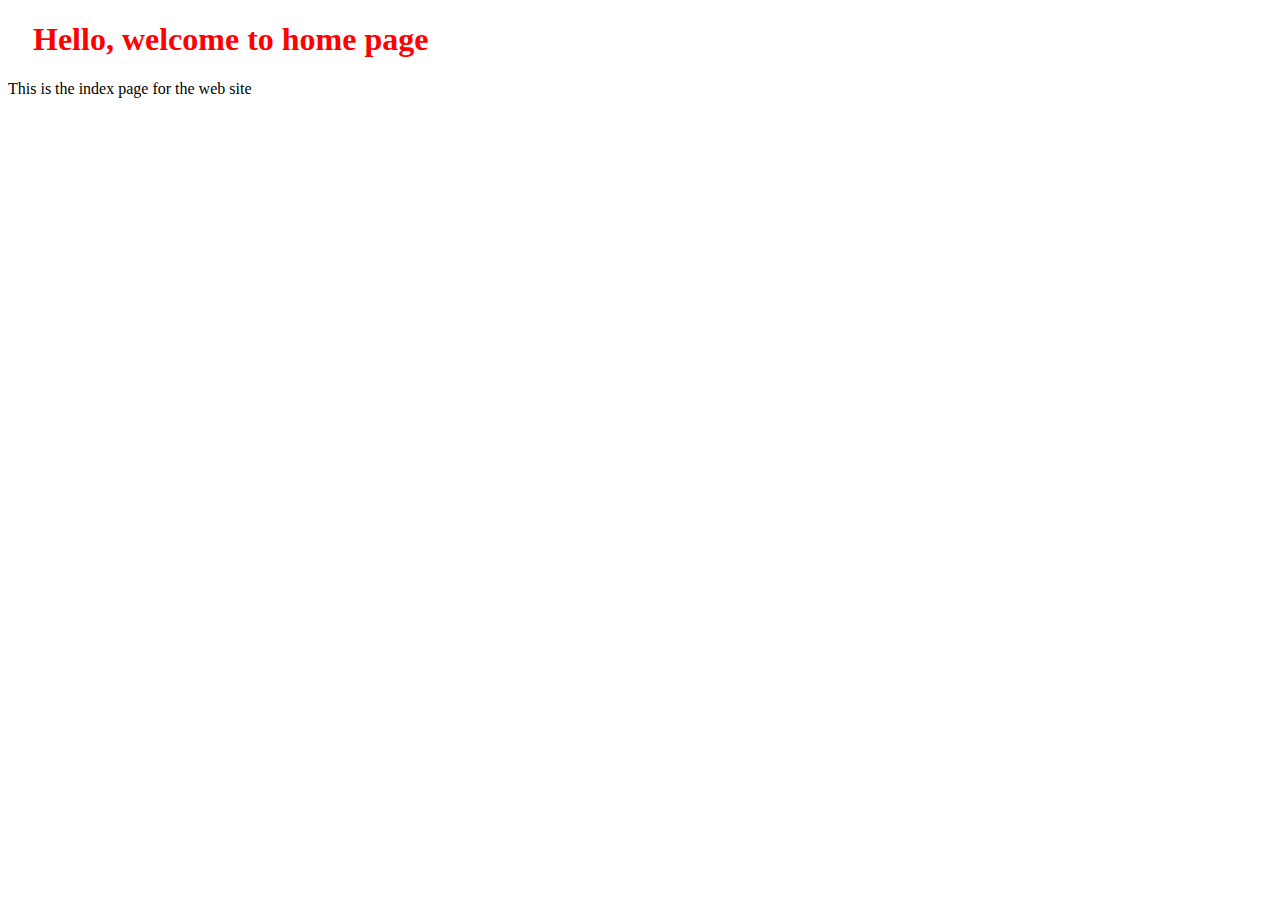
<file: rust-servers-services-apps/basic_web_server/httpserver/public/index.html>
<!doctype html>
<html lang="en">
  <head>
    <meta charset="utf-8" />
    <link rel="stylesheet" href="styles.css" />
    <title>Index!</title>
  </head>
  <body>
    <h1>Hello, welcome to home page</h1>
    <p>This is the index page for the web site</p>
  </body>
</html>
</file>
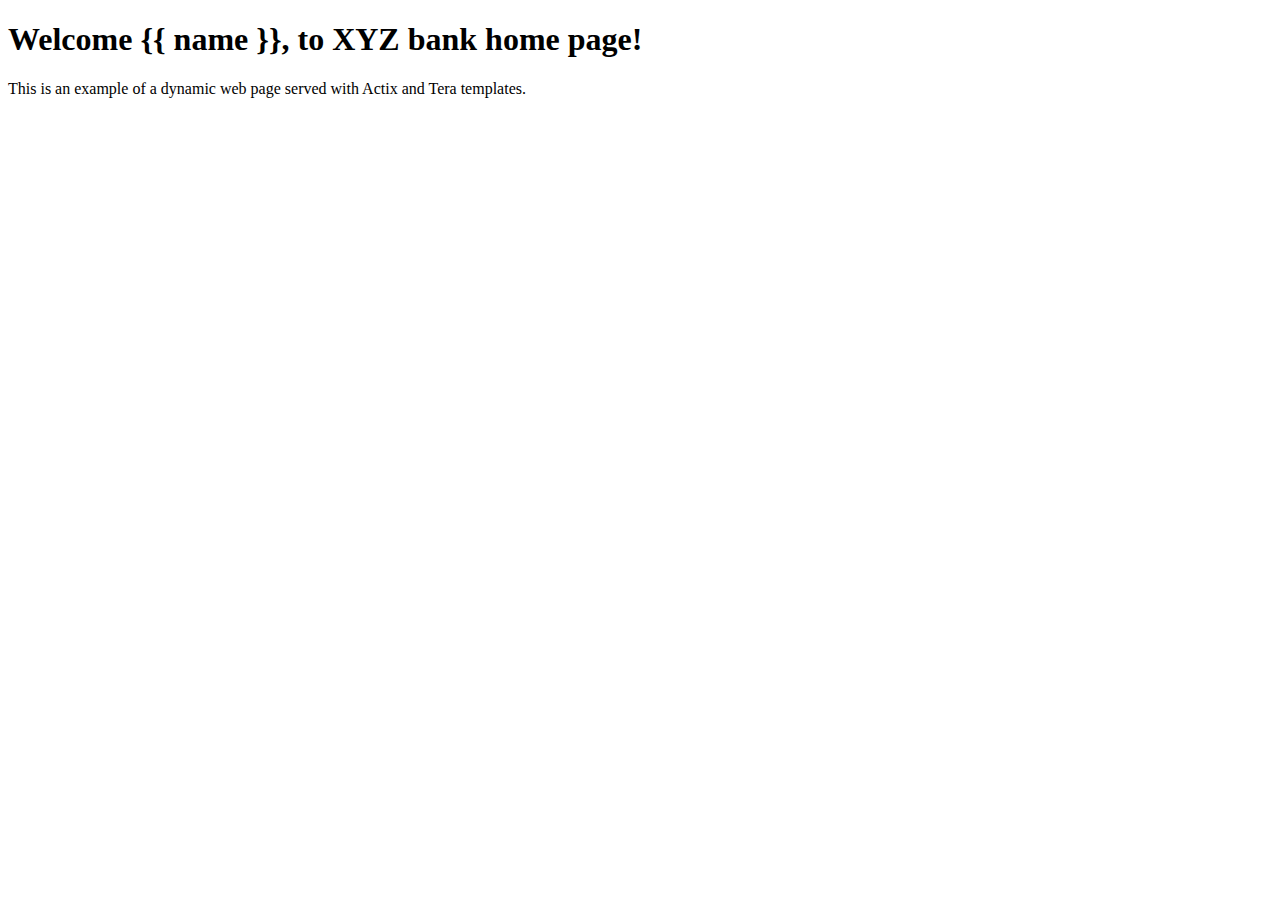
<file: rust-servers-services-apps/ezytutors/tutor-web-app-ss/static/iter1/index.html>
<!doctype html>
<html>
  <head>
    <title>XYZ Bank Web site</title>
  </head>

  <body>
    <h1>Welcome {{ name }}, to XYZ bank home page!</h1>
    <p>This is an example of a dynamic web page served with Actix and Tera templates.</p>
  </body>
</html>
</file>
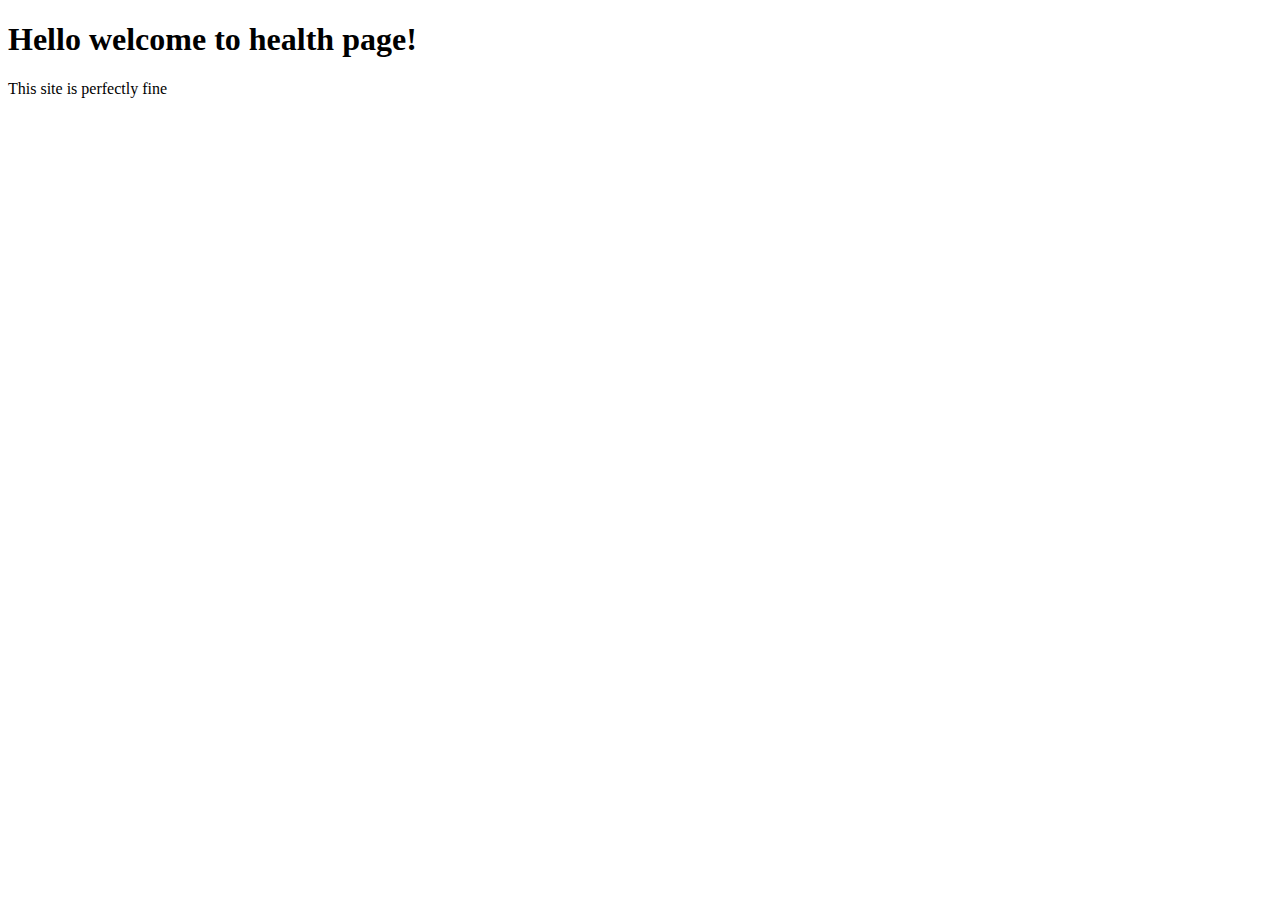
<file: rust-servers-services-apps/basic_web_server/httpserver/public/health.html>
<!doctype html>
<html lang="en">
  <head>
    <meta charset="utf-8" />
    <title>Health!</title>
  </head>
  <body>
    <h1>Hello welcome to health page!</h1>
    <p>This site is perfectly fine</p>
  </body>
</html>
</file>
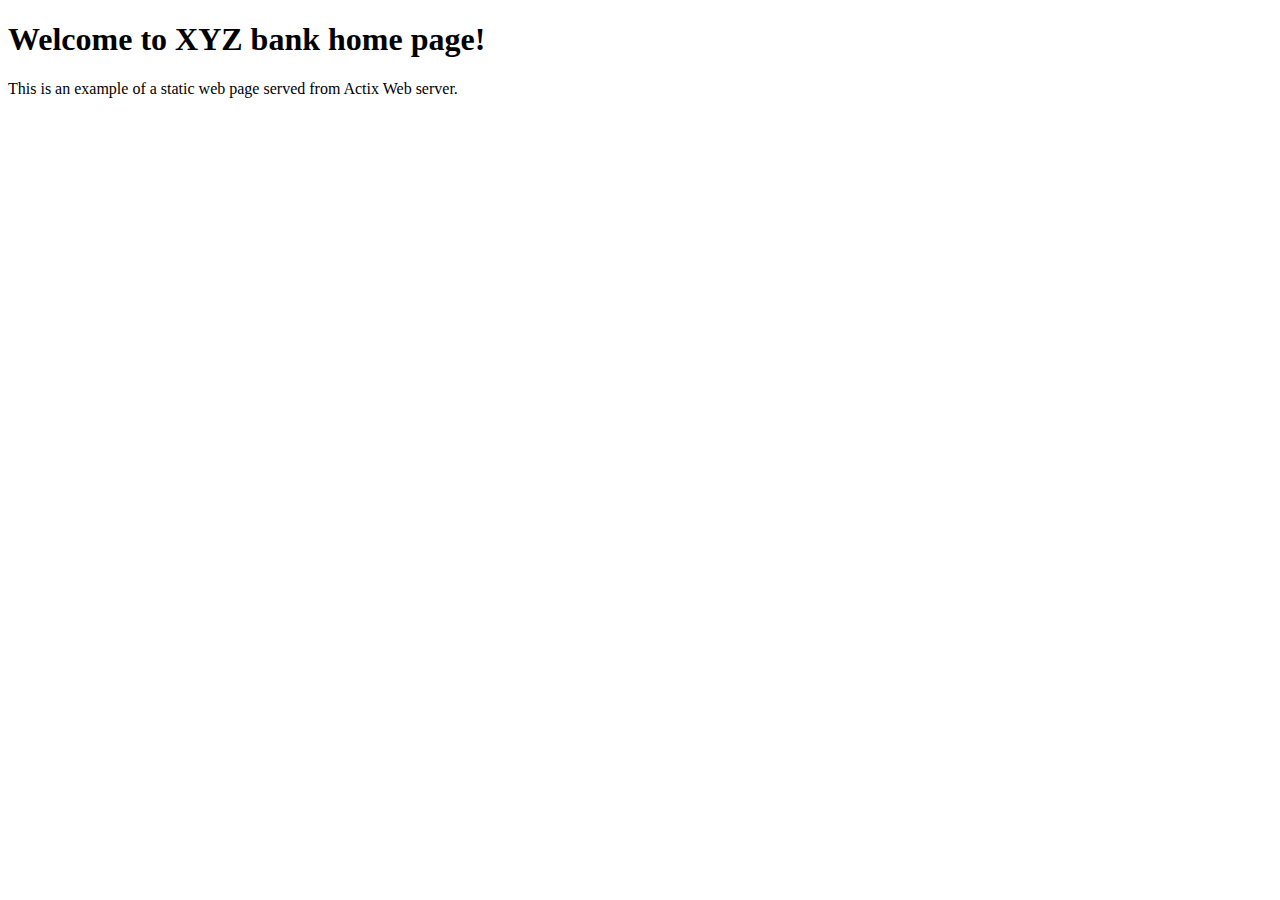
<file: rust-servers-services-apps/ezytutors/tutor-web-app-ss/static/static-web-page.html>
<!doctype html>
<html>
  <head>
    <title>XYZ Bank Web site</title>
  </head>

  <body>
    <h1>Welcome to XYZ bank home page!</h1>
    <p>This is an example of a static web page served from Actix Web server.</p>
  </body>
</html>
</file>
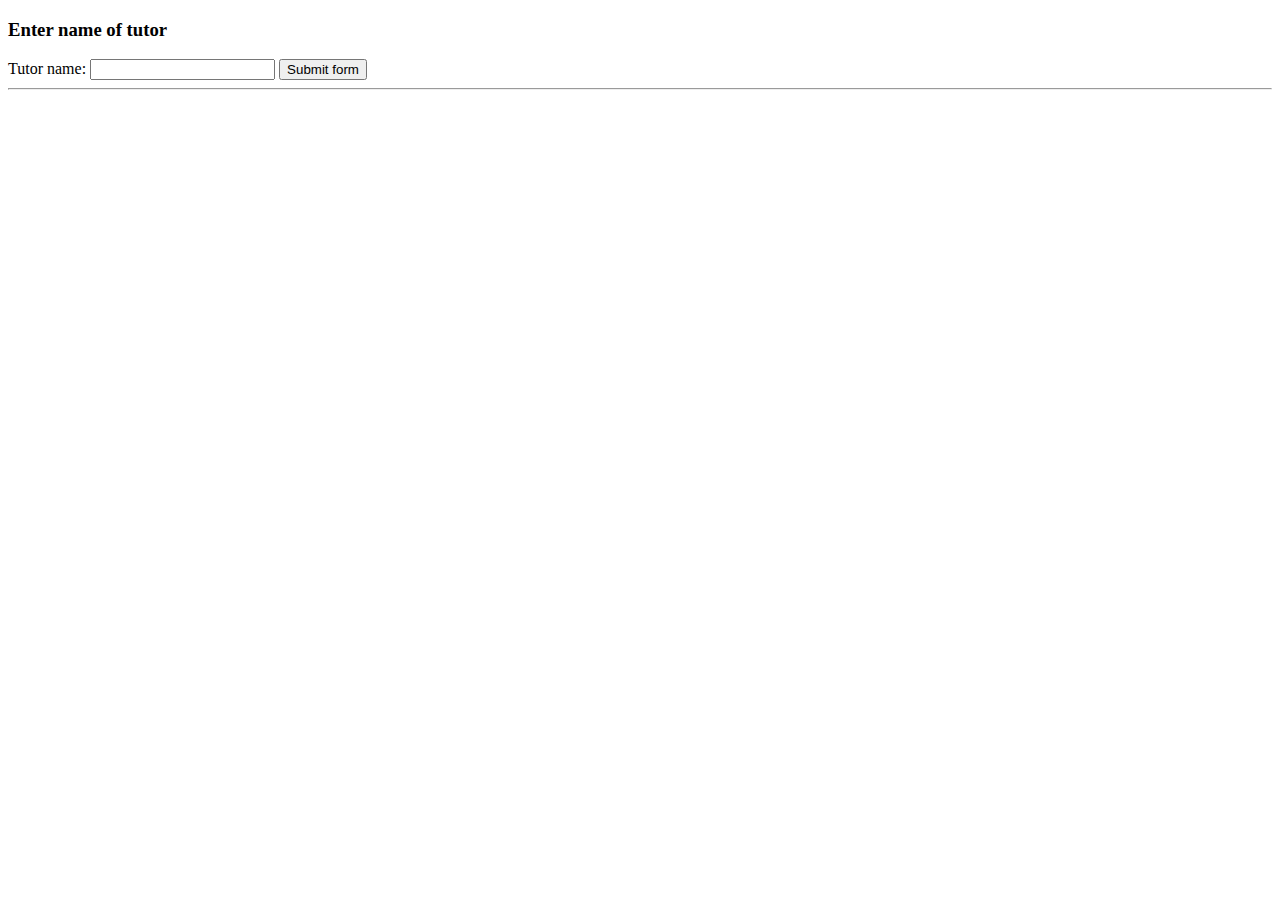
<file: rust-servers-services-apps/ezytutors/tutor-web-app-ss/static/iter2/form.html>
<!doctype html>
<html>

<head>
    <meta charset=utf-8>
    <title>Forms with Actix & Rust</title>
</head>

<body>
    <h3>Enter name of tutor</h3>
    <form action=/tutors method=POST>
        <label>
            Tutor name:
            <input name="name">
        </label>
        <button type=submit>Submit form</button>
    </form>

    <hr>

</html>
</file>
<file: rust-servers-services-apps/basic_web_server/httpserver/public/styles.css>
h1 {
  color: red;
  margin-left: 25px;
}
</file>
